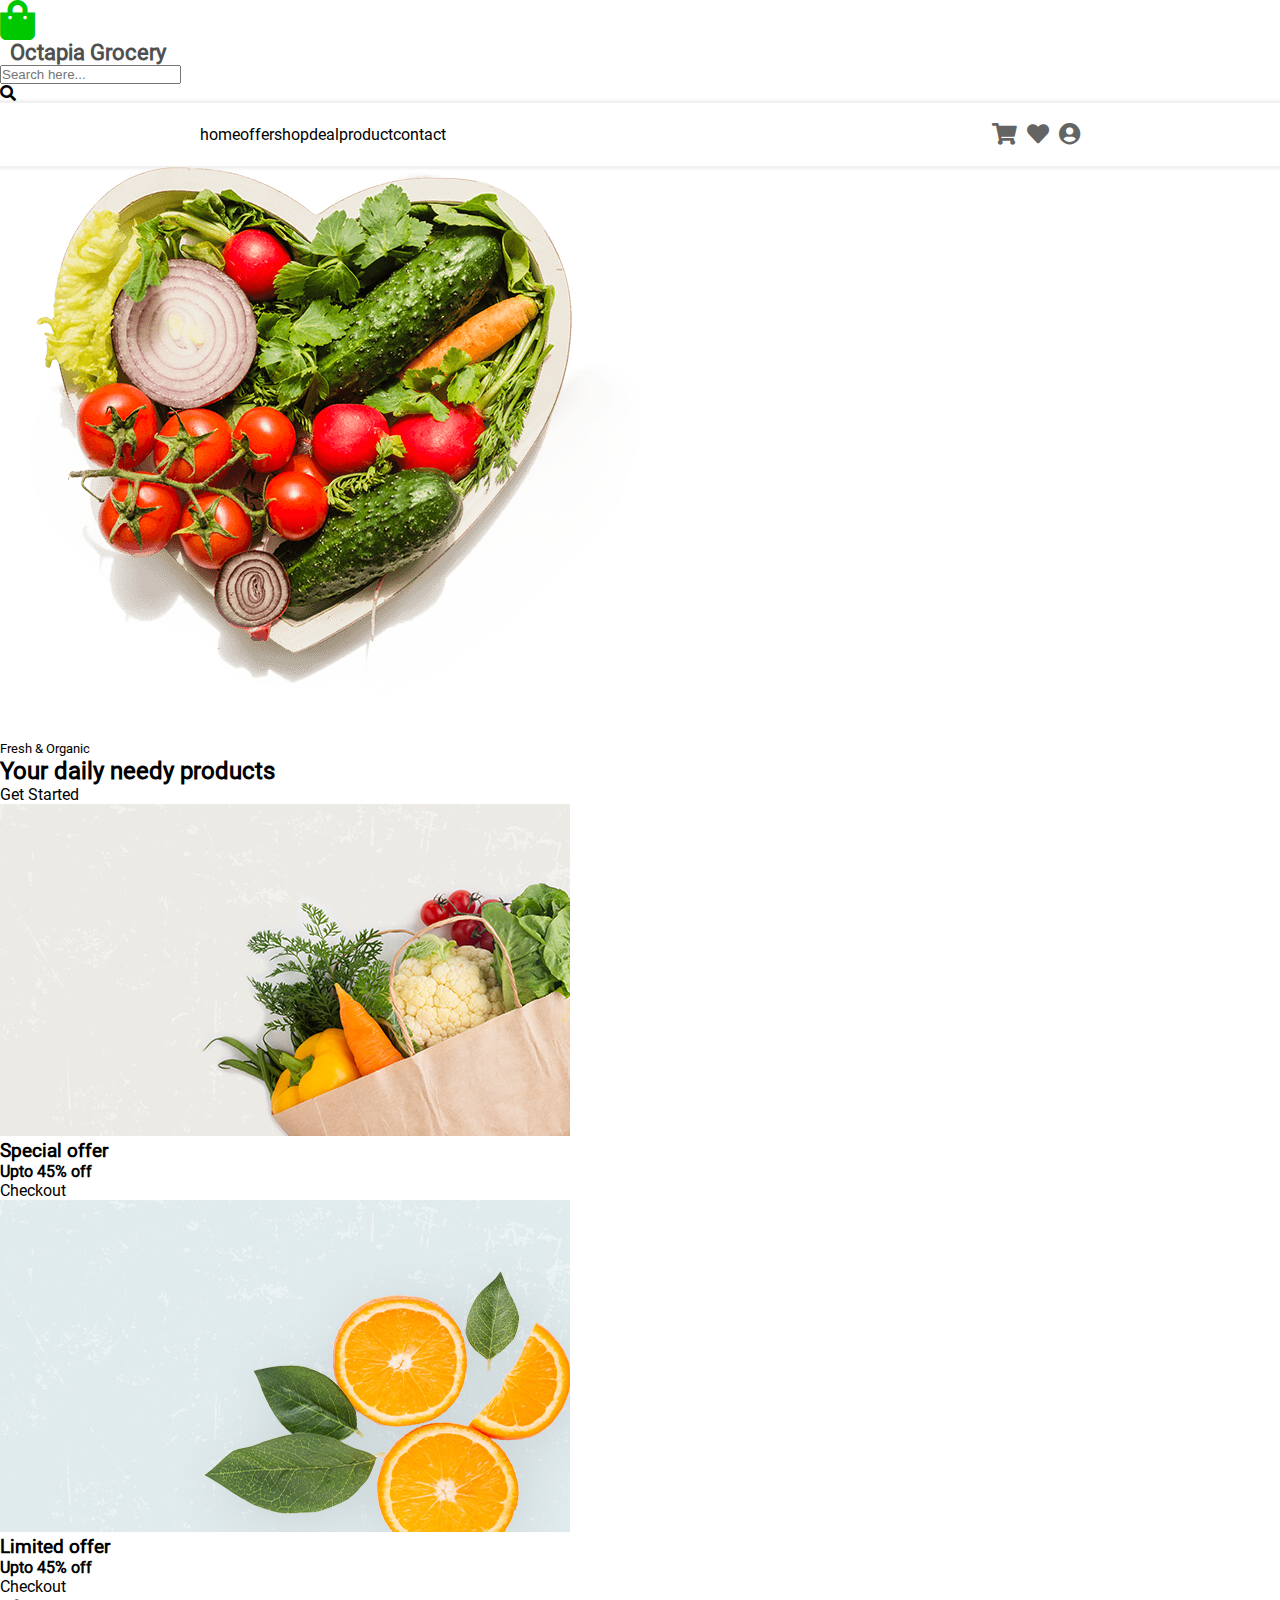
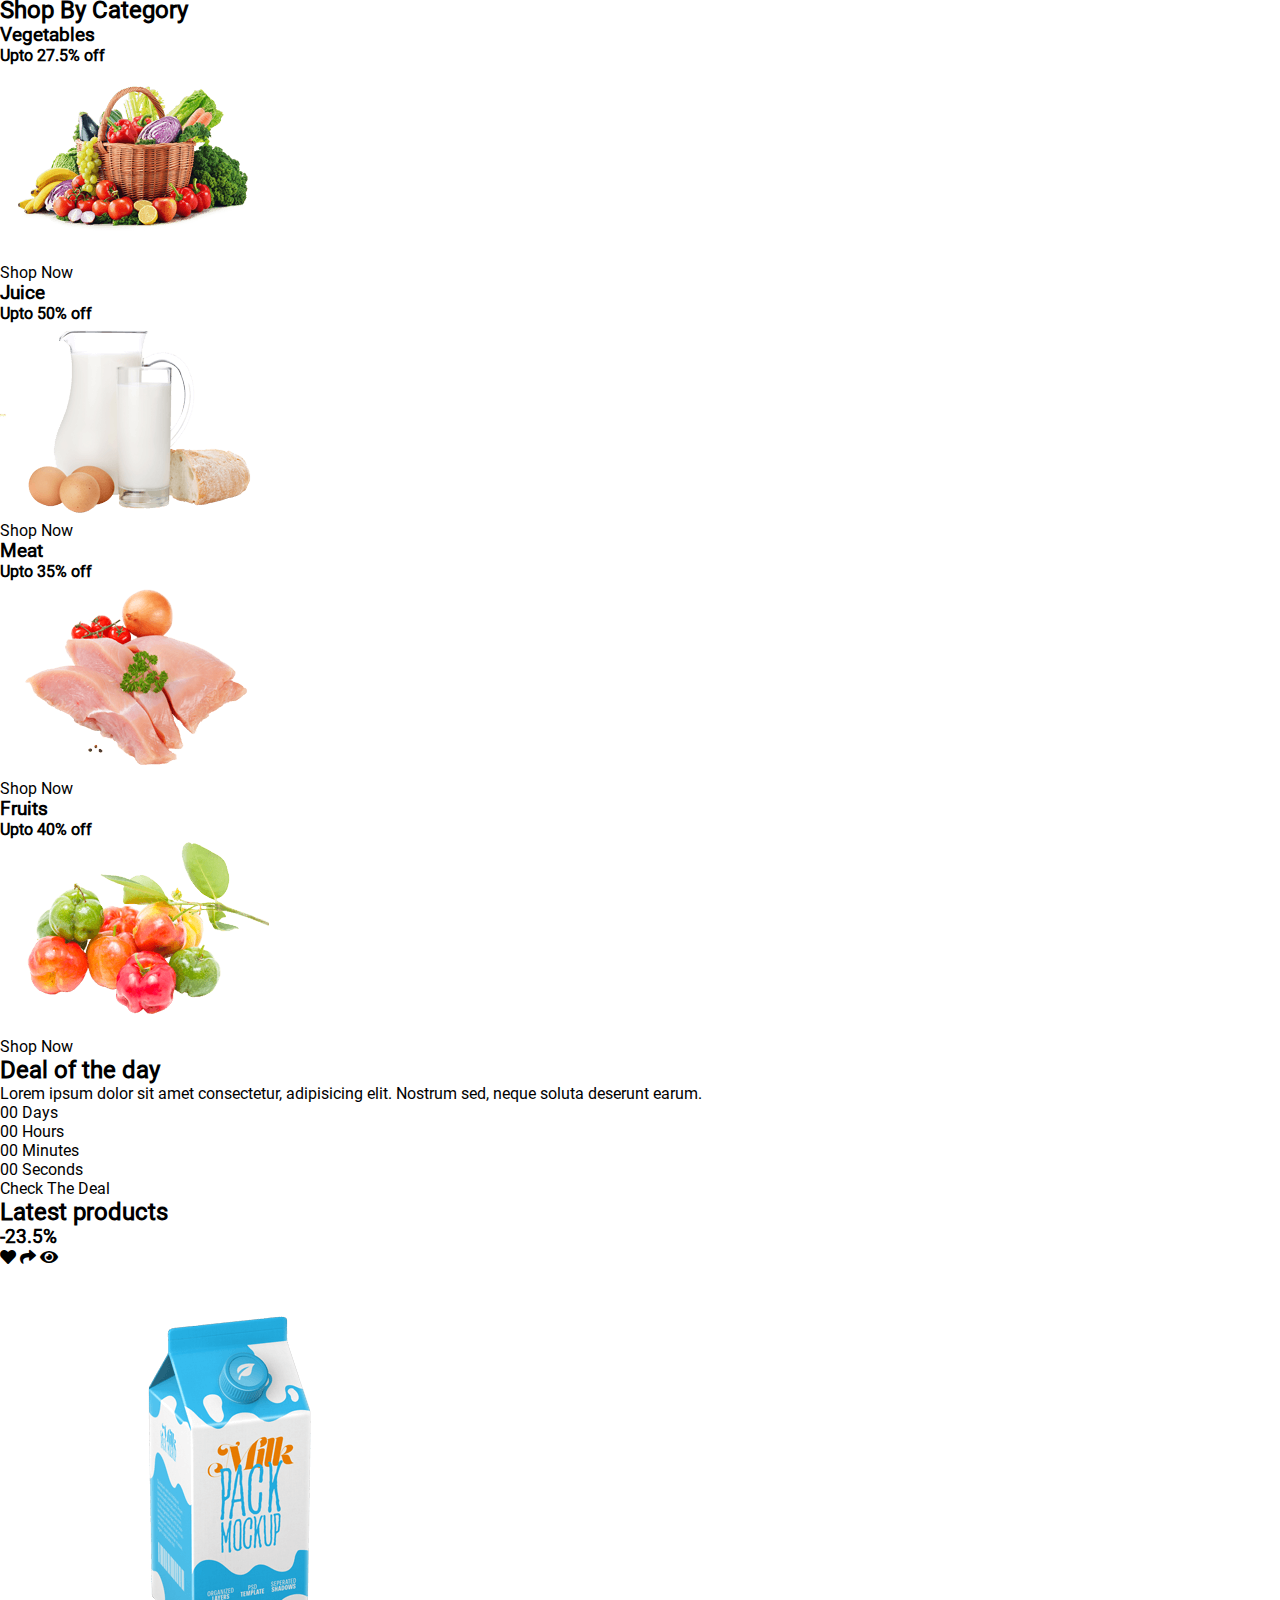
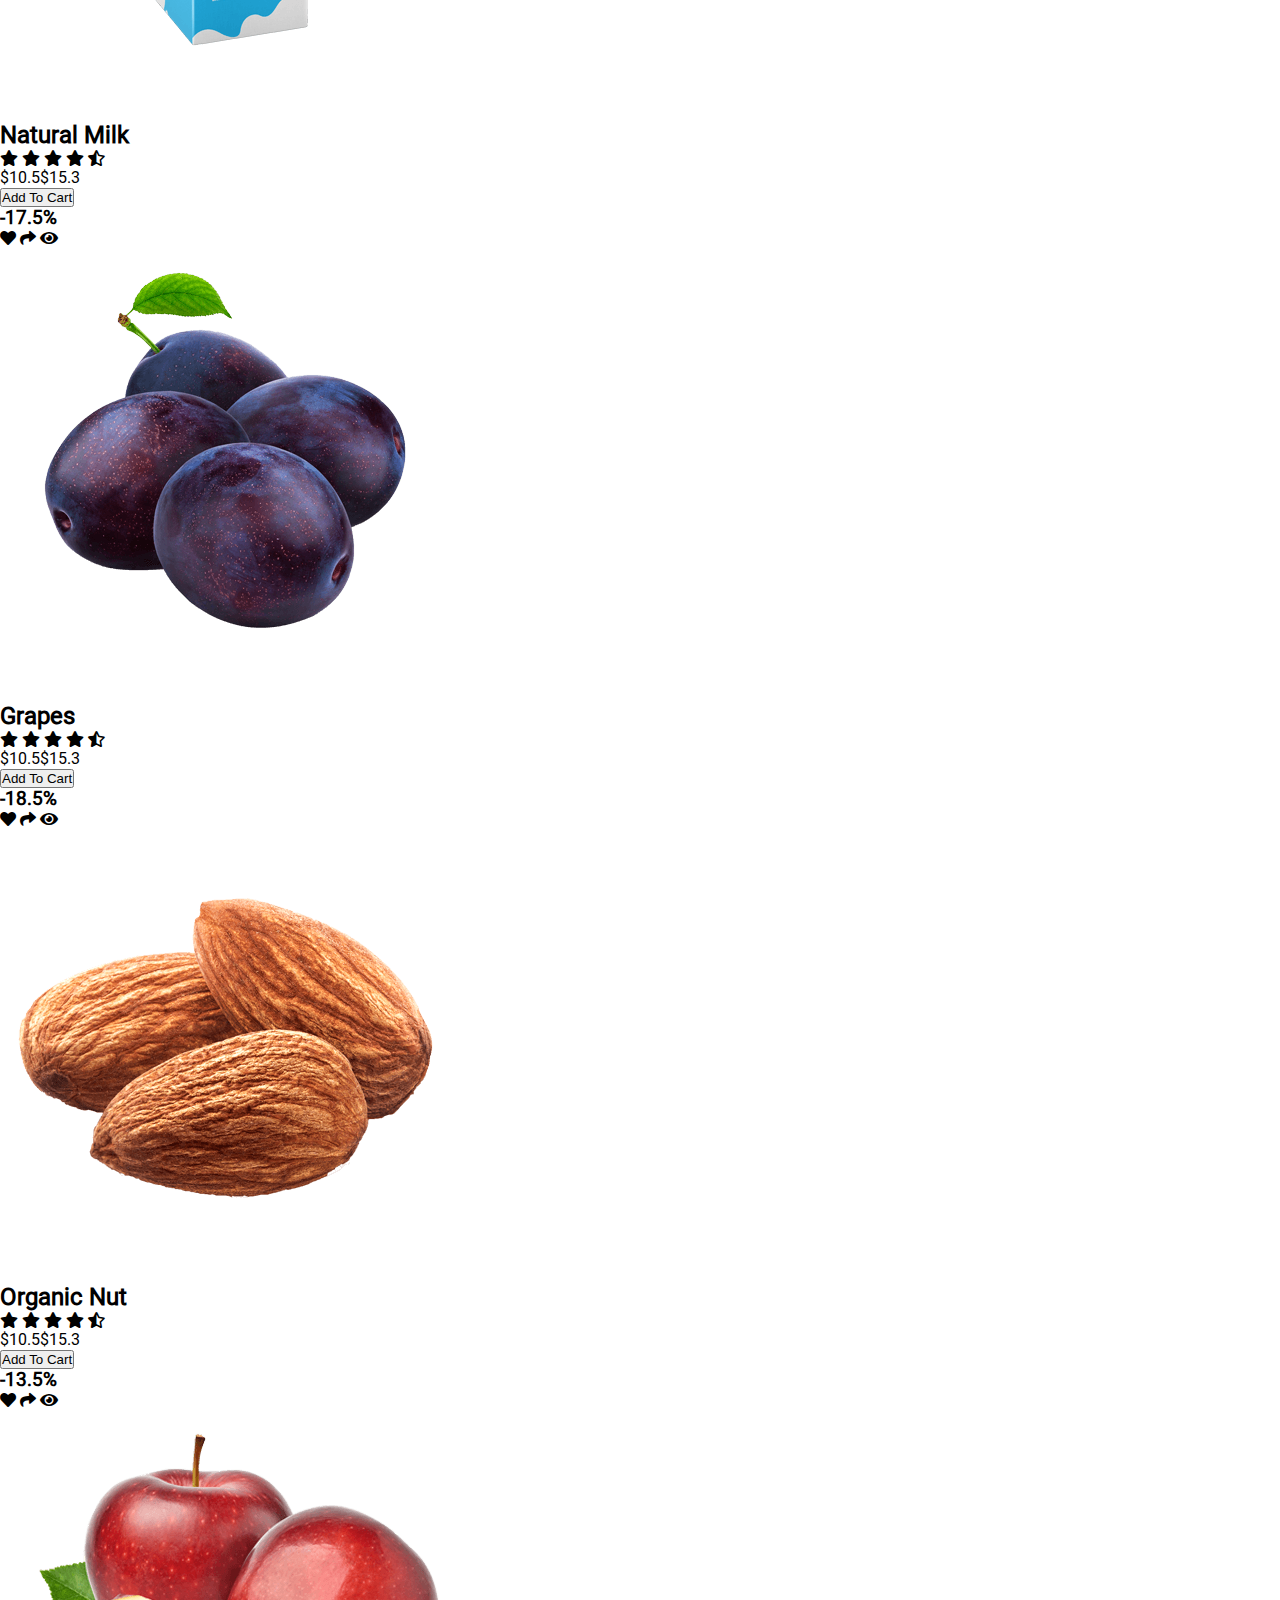
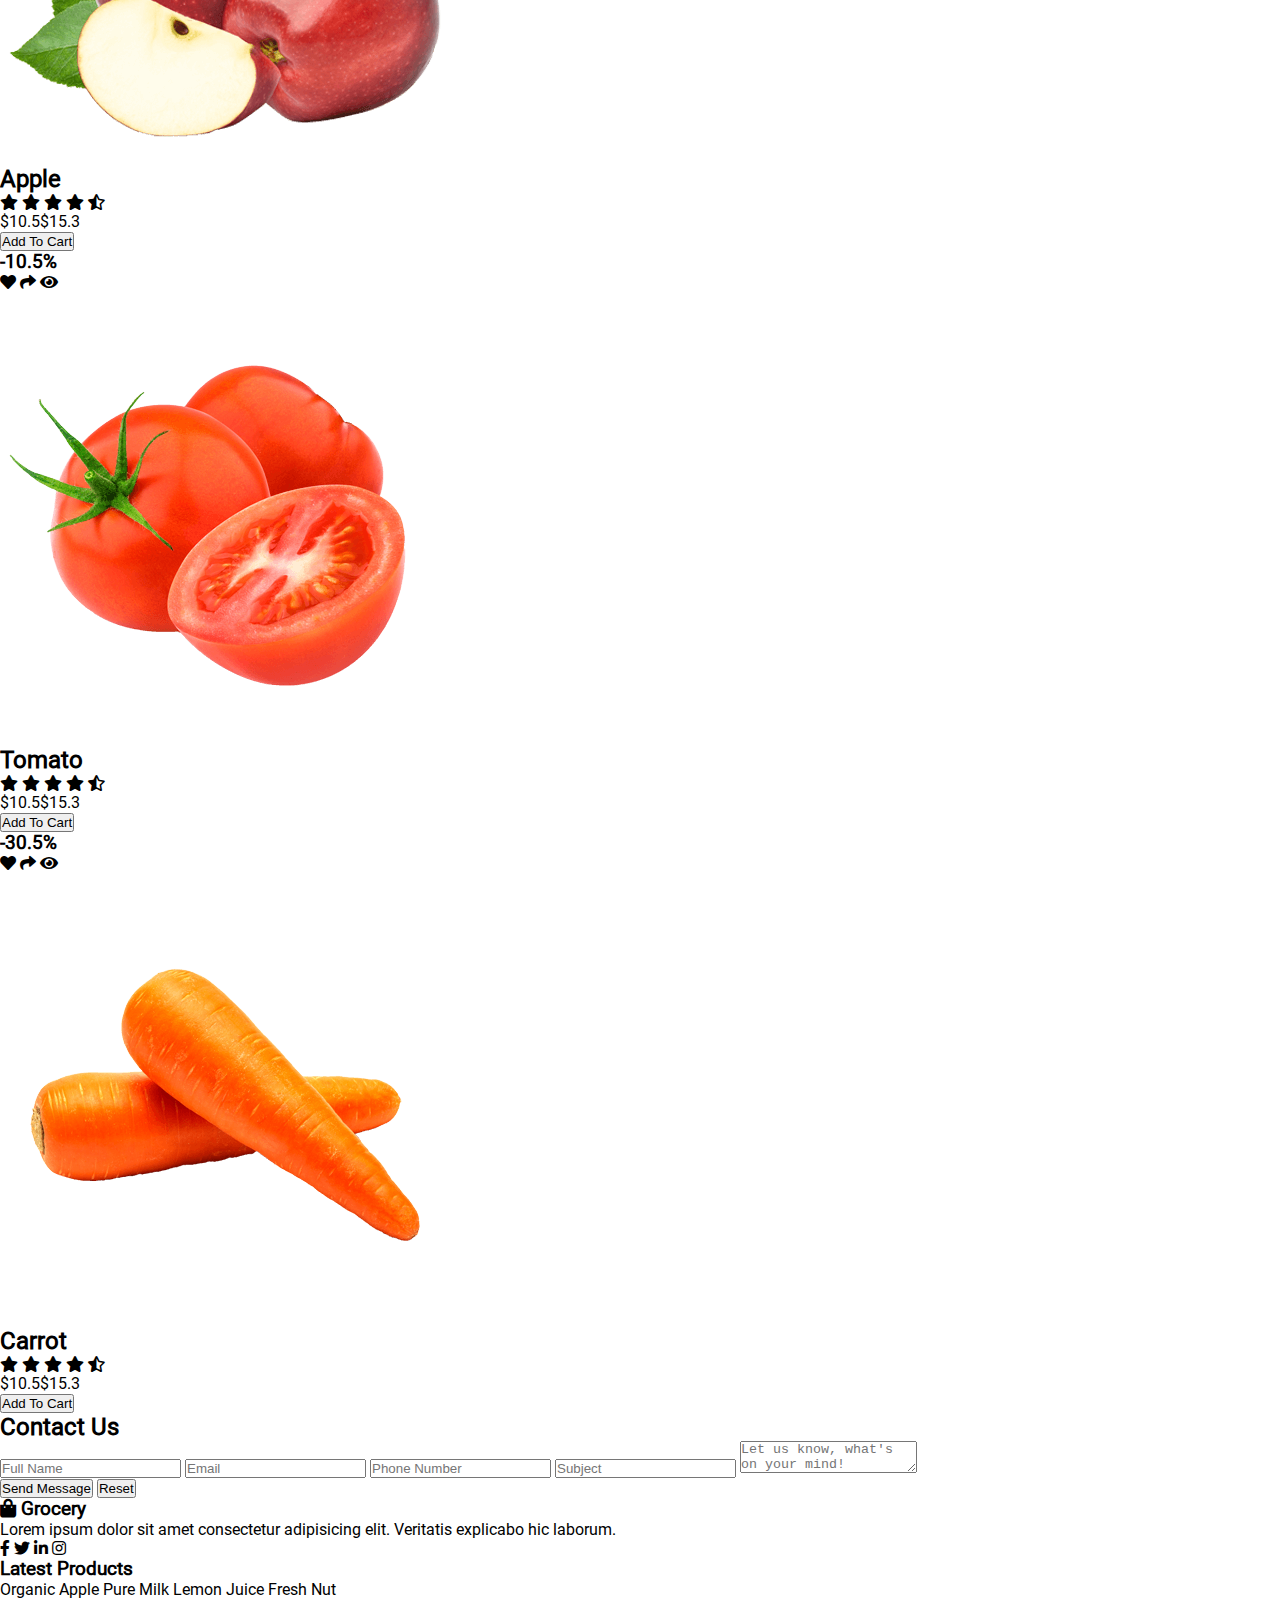
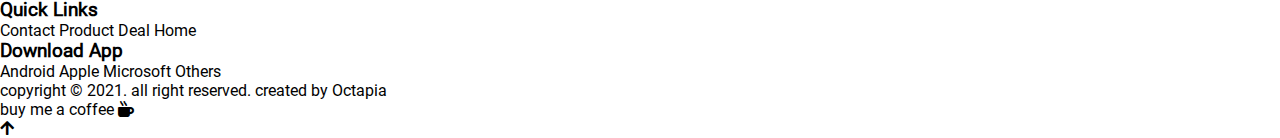
<file: index.html>
<!DOCTYPE html>
<html lang="en">
  <head>
    <meta charset="UTF-8" />
    <meta http-equiv="X-UA-Compatible" content="IE=edge" />
    <meta name="viewport" content="width=device-width, initial-scale=1.0" />
    <title>Grocery Landing Page Using HTML,CSS,JS - Octapia</title>
    <link rel="icon" type="image/png" href="./images/favicon.png" />
    <!-- Styles -->
    <link rel="stylesheet" href="./css/fontawesome.min.css" />
    <link rel="stylesheet" href="./css/default.css" />
    <link rel="stylesheet" href="./css/style.css" />
    <link rel="stylesheet" href="./css/responsive.css" />
  </head>
  <body>
    <!-- Header Section -->
    <section class="header">
      <a href="./" class="logo">
        <i class="fas fa-shopping-bag icon"></i>
        <h1 class="logoTitle">Octapia Grocery</h1>
      </a>

      <form action="" class="searchForm">
        <input
          type="search"
          name="search"
          id="search"
          class="searchBox"
          placeholder="Search here..."
        />
        <label for="search" class="searchPointer"
          ><i class="fas fa-search icon"></i
        ></label>
      </form>
      <div class="mobileMenuHandler">
        <i class="fas fa-bars icon"></i>
      </div>
    </section>
    <!-- End: Header Section -->
    <!-- Navbar Section -->
    <section class="navbar" id="navbar">
      <nav class="navbarContainer">
        <a class="navLink active" href="#home">home</a>
        <a class="navLink" href="#banner">offer</a>
        <a class="navLink" href="#category">shop</a>
        <a class="navLink" href="#deal">deal</a>
        <a class="navLink" href="#product">product</a>
        <a class="navLink" href="#contact">contact</a>
      </nav>
      <div class="iconContainer">
        <a href="/#cart" class="iconLink" title="Shopping Cart">
          <i class="fa fas fa-shopping-cart icon"></i>
        </a>
        <a href="/#fevorite" class="iconLink" title="My Favorite">
          <i class="fas fa-heart icon"></i>
        </a>
        <a href="/#login" class="iconLink" title="User Login">
          <i class="fas fa-user-circle icon"></i>
        </a>
      </div>
    </section>
    <!-- End: Navbar Section -->
    <!-- Home Section -->
    <section id="home" class="home">
      <div class="container">
        <figure class="figure">
          <img class="img" src="./images/home-img.png" alt="home-img" />
        </figure>
        <article class="content">
          <small class="subTitle">Fresh & Organic</small>
          <h2 class="title">Your daily needy products</h2>
          <a href="#" class="btn">Get Started</a>
        </article>
      </div>
    </section>
    <!-- End Home Section -->

    <!-- Banner Section -->

    <section id="banner" class="banner">
      <div class="container">
        <div class="box">
          <figure class="figure">
            <img src="./images/banner-1.jpg" alt="banner" class="img" />
          </figure>
          <div class="content">
            <h3 class="title">Special offer</h3>
            <h4 class="subTitle">Upto 45% off</h4>
            <a href="#" class="btn">Checkout</a>
          </div>
        </div>
        <div class="box">
          <figure class="figure">
            <img src="./images/banner-2.jpg" alt="banner" class="img" />
          </figure>
          <div class="content">
            <h3 class="title">Limited offer</h3>
            <h4 class="subTitle">Upto 45% off</h4>
            <a href="#" class="btn">Checkout</a>
          </div>
        </div>
      </div>
    </section>
    <!-- End: Banner Section -->
    <!-- Category Section -->

    <section id="category" class="category">
      <h2 class="sectionTitle">Shop By <span>Category</span></h2>
      <div class="container">
        <div class="box">
          <div class="content">
            <h3 class="title">Vegetables</h3>
            <h4 class="subTitle">Upto 27.5% off</h4>
          </div>
          <figure class="figure">
            <img src="./images/category-1.png" alt="banner" class="img" />
          </figure>
          <a href="#" class="btn">Shop Now</a>
        </div>
        <div class="box">
          <div class="content">
            <h3 class="title">Juice</h3>
            <h4 class="subTitle">Upto 50% off</h4>
          </div>
          <figure class="figure">
            <img src="./images/category-2.png" alt="banner" class="img" />
          </figure>
          <a href="#" class="btn">Shop Now</a>
        </div>
        <div class="box">
          <div class="content">
            <h3 class="title">Meat</h3>
            <h4 class="subTitle">Upto 35% off</h4>
          </div>
          <figure class="figure">
            <img src="./images/category-3.png" alt="banner" class="img" />
          </figure>
          <a href="#" class="btn">Shop Now</a>
        </div>
        <div class="box">
          <div class="content">
            <h3 class="title">Fruits</h3>
            <h4 class="subTitle">Upto 40% off</h4>
          </div>
          <figure class="figure">
            <img src="./images/category-4.png" alt="banner" class="img" />
          </figure>
          <a href="#" class="btn">Shop Now</a>
        </div>
      </div>
    </section>
    <!-- End: Category Section -->

    <!-- Deal Of The Day Section -->
    <section class="deal" id="deal">
      <div class="container">
        <h2 class="title">Deal of the day</h2>

        <p class="dealInfo">
          Lorem ipsum dolor sit amet consectetur, adipisicing elit. Nostrum sed,
          neque soluta deserunt earum.
        </p>
        <div class="boxContainer">
          <div class="box">
            <span class="counter" id="days"> 00 </span>
            <span class="boxTitle">Days</span>
          </div>
          <div class="box">
            <span class="counter" id="hours"> 00 </span>
            <span class="boxTitle">Hours</span>
          </div>
          <div class="box">
            <span class="counter" id="minutes"> 00 </span>
            <span class="boxTitle">Minutes</span>
          </div>
          <div class="box">
            <span class="counter" id="seconds"> 00 </span>
            <span class="boxTitle">Seconds</span>
          </div>
        </div>
        <a href="#" class="btn">Check The Deal</a>
      </div>
    </section>

    <!-- End: Deal Of The Day Section -->
    <!--  Product Section -->

    <section id="product" class="product">
      <h2 class="sectionTitle">Latest <span>products</span></h2>
      <div class="container">
        <div class="box">
          <h3 class="discount">-23.5%</h3>
          <div class="icons">
            <i class="fas fa-heart icon"></i>
            <i class="fas fa-share icon"></i>
            <i class="fas fa-eye icon"></i>
          </div>
          <figure class="figure">
            <img src="./images/product-4.png" alt="product-1" class="img" />
          </figure>
          <h2 class="title">Natural Milk</h2>
          <div class="rating">
            <i class="fas fa-star"></i>
            <i class="fas fa-star"></i>
            <i class="fas fa-star"></i>
            <i class="fas fa-star"></i>
            <i class="fas fa-star-half-alt"></i>
          </div>
          <div class="price">
            <span class="present">$10.5</span
            ><span class="previous">$15.3</span>
          </div>

          <button type="button" class="btn">Add To Cart</button>
        </div>
        <!-- /.box -->
        <div class="box">
          <h3 class="discount">-17.5%</h3>
          <div class="icons">
            <i class="fas fa-heart icon"></i>
            <i class="fas fa-share icon"></i>
            <i class="fas fa-eye icon"></i>
          </div>
          <figure class="figure">
            <img src="./images/product-5.png" alt="product-1" class="img" />
          </figure>
          <h2 class="title">Grapes</h2>
          <div class="rating">
            <i class="fas fa-star"></i>
            <i class="fas fa-star"></i>
            <i class="fas fa-star"></i>
            <i class="fas fa-star"></i>
            <i class="fas fa-star-half-alt"></i>
          </div>
          <div class="price">
            <span class="present">$10.5</span
            ><span class="previous">$15.3</span>
          </div>

          <button type="button" class="btn">Add To Cart</button>
        </div>
        <!-- /.box -->
        <div class="box">
          <h3 class="discount">-18.5%</h3>
          <div class="icons">
            <i class="fas fa-heart icon"></i>
            <i class="fas fa-share icon"></i>
            <i class="fas fa-eye icon"></i>
          </div>
          <figure class="figure">
            <img src="./images/product-6.png" alt="product-1" class="img" />
          </figure>
          <h2 class="title">Organic Nut</h2>
          <div class="rating">
            <i class="fas fa-star"></i>
            <i class="fas fa-star"></i>
            <i class="fas fa-star"></i>
            <i class="fas fa-star"></i>
            <i class="fas fa-star-half-alt"></i>
          </div>
          <div class="price">
            <span class="present">$10.5</span
            ><span class="previous">$15.3</span>
          </div>

          <button type="button" class="btn">Add To Cart</button>
        </div>
        <!-- /.box -->
        <div class="box">
          <h3 class="discount">-13.5%</h3>
          <div class="icons">
            <i class="fas fa-heart icon"></i>
            <i class="fas fa-share icon"></i>
            <i class="fas fa-eye icon"></i>
          </div>
          <figure class="figure">
            <img src="./images/product-7.png" alt="product-1" class="img" />
          </figure>
          <h2 class="title">Apple</h2>
          <div class="rating">
            <i class="fas fa-star"></i>
            <i class="fas fa-star"></i>
            <i class="fas fa-star"></i>
            <i class="fas fa-star"></i>
            <i class="fas fa-star-half-alt"></i>
          </div>
          <div class="price">
            <span class="present">$10.5</span
            ><span class="previous">$15.3</span>
          </div>

          <button type="button" class="btn">Add To Cart</button>
        </div>
        <!-- /.box -->
        <div class="box">
          <h3 class="discount">-10.5%</h3>
          <div class="icons">
            <i class="fas fa-heart icon"></i>
            <i class="fas fa-share icon"></i>
            <i class="fas fa-eye icon"></i>
          </div>
          <figure class="figure">
            <img src="./images/product-2.png" alt="product-1" class="img" />
          </figure>
          <h2 class="title">Tomato</h2>
          <div class="rating">
            <i class="fas fa-star"></i>
            <i class="fas fa-star"></i>
            <i class="fas fa-star"></i>
            <i class="fas fa-star"></i>
            <i class="fas fa-star-half-alt"></i>
          </div>
          <div class="price">
            <span class="present">$10.5</span
            ><span class="previous">$15.3</span>
          </div>

          <button type="button" class="btn">Add To Cart</button>
        </div>
        <!-- /.box -->
        <div class="box">
          <h3 class="discount">-30.5%</h3>
          <div class="icons">
            <i class="fas fa-heart icon"></i>
            <i class="fas fa-share icon"></i>
            <i class="fas fa-eye icon"></i>
          </div>
          <figure class="figure">
            <img src="./images/product-9.png" alt="product-1" class="img" />
          </figure>
          <h2 class="title">Carrot</h2>
          <div class="rating">
            <i class="fas fa-star"></i>
            <i class="fas fa-star"></i>
            <i class="fas fa-star"></i>
            <i class="fas fa-star"></i>
            <i class="fas fa-star-half-alt"></i>
          </div>
          <div class="price">
            <span class="present">$10.5</span
            ><span class="previous">$15.3</span>
          </div>

          <button type="button" class="btn">Add To Cart</button>
        </div>
        <!-- /.box -->
      </div>
      <!-- /.container -->
    </section>
    <!-- /.product -->

    <!-- Contact us -->

    <section class="contact" id="contact">
      <h2 class="sectionTitle">Contact <span>Us</span></h2>
      <form method="post" class="form" action="./">
        <input
          type="text"
          id="name"
          name="name"
          class="input"
          placeholder="Full Name"
        />
        <input
          type="text"
          id="email"
          name="email"
          class="input"
          placeholder="Email"
        />
        <input
          type="number"
          id="mobile"
          name="mobile"
          class="input"
          placeholder="Phone Number"
        />
        <input
          type="text"
          id="subject"
          name="subject"
          class="input"
          placeholder="Subject"
        />
        <textarea
          id="message"
          name="message"
          class="input"
          placeholder="Let us know, what's on your mind!"
        ></textarea>
        <div class="submit">
          <input type="submit" value="Send Message" class="btn" />
          <input type="reset" value="Reset" class="btn" />
        </div>
      </form>
    </section>
    <!-- End: Contact us -->

    <!-- Footer section -->

    <section class="footer" id="footer">
      <div class="container">
        <div class="box">
          <h3 class="title">
            <i class="fas fa-shopping-bag icon"></i>
            Grocery
          </h3>
          <div class="boxContent">
            <p class="info">
              Lorem ipsum dolor sit amet consectetur adipisicing elit. Veritatis
              explicabo hic laborum.
            </p>
            <nav class="links social">
              <a href="./" class="link" title="Facebook">
                <i class="icon fab fa-facebook-f"></i>
              </a>
              <a href="./" class="link" title="Twitter">
                <i class="icon fab fa-twitter"></i>
              </a>
              <a href="./" class="link" title="Linkedin">
                <i class="icon fab fa-linkedin-in"></i>
              </a>
              <a href="./" class="link" title="Instagram">
                <i class="icon fab fa-instagram"></i>
              </a>
            </nav>
          </div>
        </div>
        <!-- /.box -->
        <div class="box">
          <h3 class="title">Latest <span>Products</span></h3>
          <div class="boxContent">
            <nav class="links">
              <a href="./#contact" class="link">Organic Apple</a>
              <a href="./#product" class="link">Pure Milk</a>
              <a href="./#deal" class="link">Lemon Juice</a>
              <a href="./#home" class="link">Fresh Nut</a>
            </nav>
          </div>
        </div>
        <!-- /.box -->
        <div class="box">
          <h3 class="title">Quick <span> Links</span></h3>
          <div class="boxContent">
            <nav class="links">
              <a href="./#contact" class="link">Contact</a>
              <a href="./#product" class="link">Product</a>
              <a href="./#deal" class="link">Deal</a>
              <a href="./#home" class="link">Home</a>
            </nav>
          </div>
        </div>
        <!-- /.box -->

        <div class="box">
          <h3 class="title">Download <span> App</span></h3>
          <div class="boxContent">
            <nav class="links">
              <a href="./" class="link">Android</a>
              <a href="./" class="link">Apple</a>
              <a href="./" class="link">Microsoft</a>
              <a href="./" class="link">Others</a>
            </nav>
          </div>
        </div>
        <!-- /.box -->
      </div>
      <!-- /.container -->
      <div class="copyright">
        <p class="content">
          copyright &copy; 2021. all right reserved. created by
          <a
            href="https://www.upwork.com/agencies/~011335ddde8074293a"
            target="_blank"
            class="brand"
            >Octapia</a
          >
        </p>
        <p class="supportUs">
          buy me a coffee
          <a
            href="https://www.upwork.com/agencies/~011335ddde8074293a"
            target="_blank"
            ><i class="fas fa-mug-hot icon"></i
          ></a>
        </p>
      </div>
    </section>
    <!-- /.footer -->
    <!-- End: Footer section -->

    <!-- Goto Top section -->
    <section class="gotoTop" id="gotoTop">
      <i class="fas fa-arrow-up icon" title="Goto Top"></i>
    </section>
    <!-- End: Goto Top section -->
    <!-- Scripts  -->
    <script src="./js/main.js"></script>
  </body>
</html>
</file>
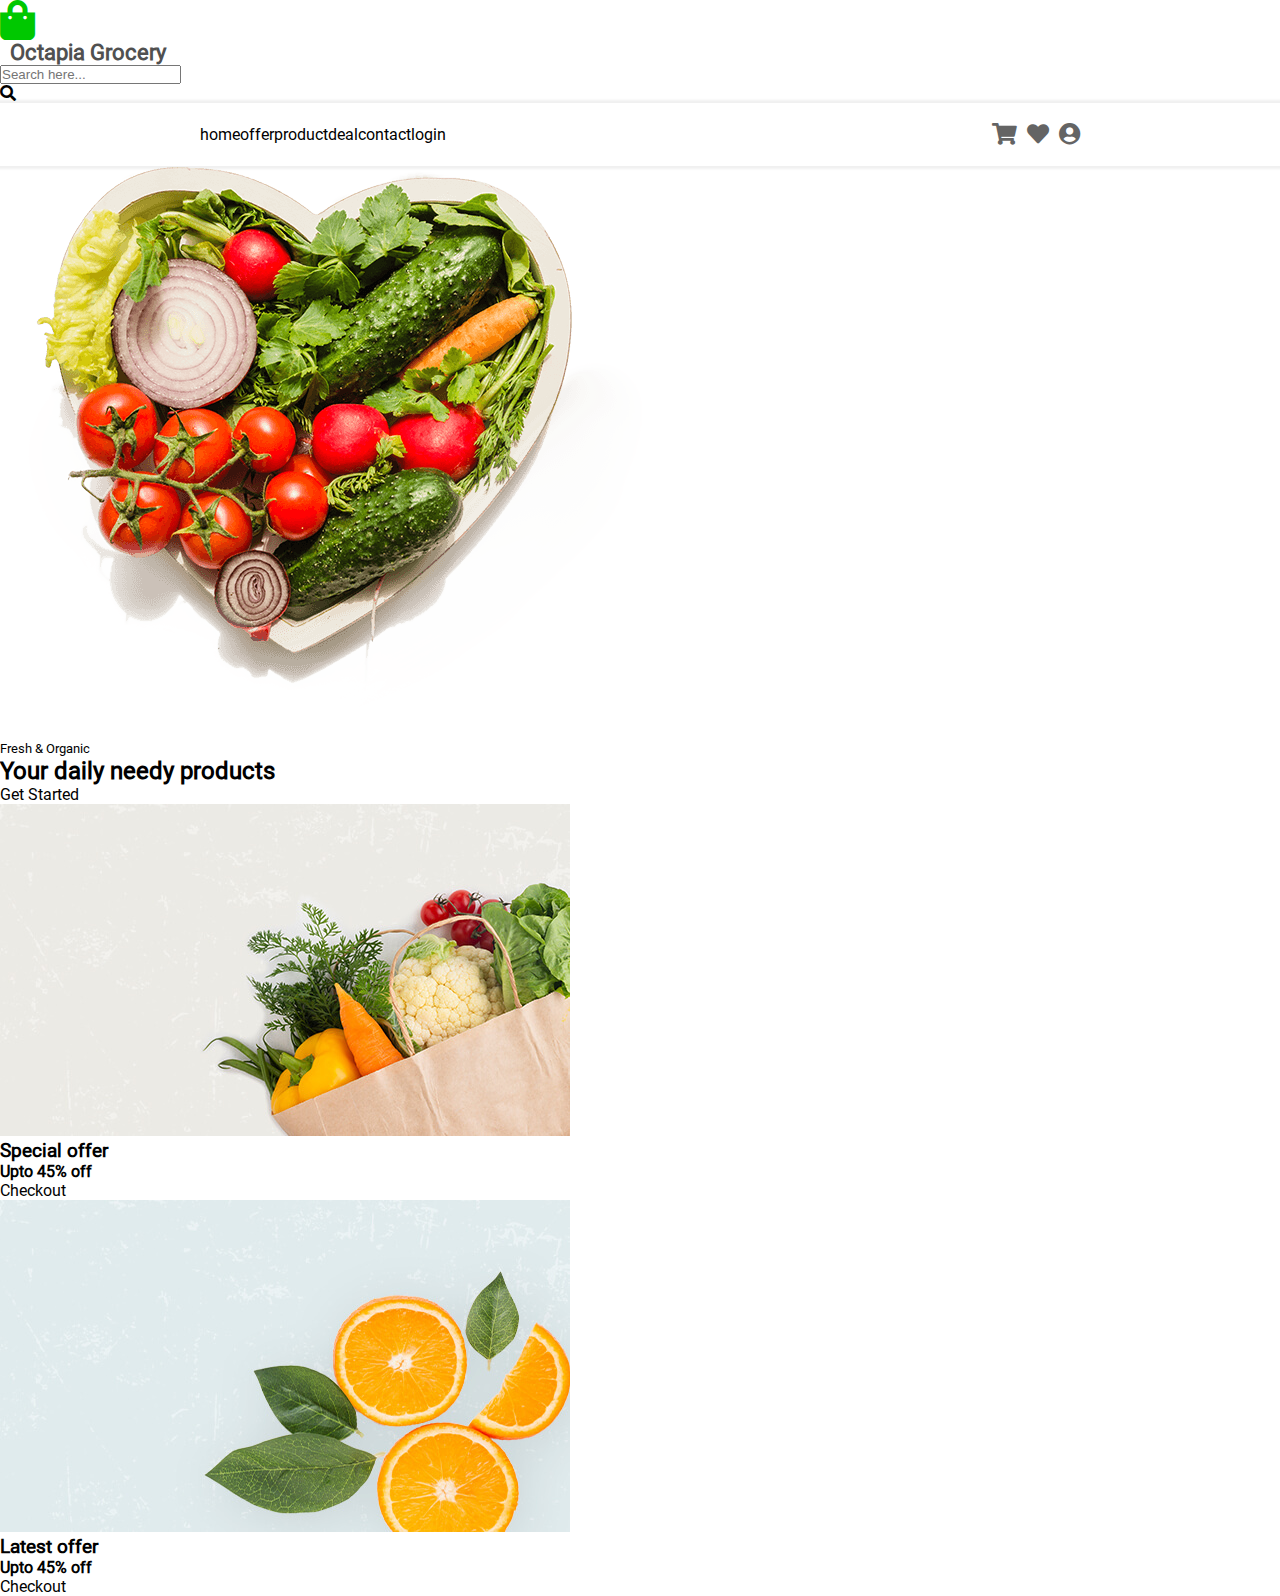
<file: home.html>
<!DOCTYPE html>
<html lang="en">
  <head>
    <meta charset="UTF-8" />
    <meta http-equiv="X-UA-Compatible" content="IE=edge" />
    <meta name="viewport" content="width=device-width, initial-scale=1.0" />
    <title>Grocery Landing Page Using HTML,CSS,JS - Octapia</title>
    <link rel="icon" type="image/png" href="./images/favicon.png" />
    <!-- Styles -->
    <link rel="stylesheet" href="./css/fontawesome.min.css" />
    <link rel="stylesheet" href="./css/default.css" />
    <link rel="stylesheet" href="./css/style.css" />
    <link rel="stylesheet" href="./css/responsive.css" />
  </head>
  <body>
    <section class="header">
      <a href="./" class="logo">
        <i class="fas fa-shopping-bag icon"></i>
        <h1 class="logoTitle">Octapia Grocery</h1>
      </a>

      <form action="" class="searchForm">
        <input
          type="search"
          name="search"
          id="search"
          class="searchBox"
          placeholder="Search here..."
        />
        <label for="search" class="searchPointer"
          ><i class="fas fa-search icon"></i
        ></label>
      </form>
      <div class="mobileMenuHandler">
        <i class="fas fa-bars icon"></i>
      </div>
    </section>
    <section class="navbar" id="navbar">
      <nav class="navbarContainer">
        <a class="navLink" href="#home">home</a>
        <a class="navLink" href="#banner">offer</a>
        <a class="navLink" href="#product">product</a>
        <a class="navLink" href="#deal">deal</a>
        <a class="navLink" href="#contact">contact</a>
        <a class="navLink" href="#login">login</a>
      </nav>
      <div class="iconContainer">
        <a href="/#cart" class="iconLink" title="Shopping Cart">
          <i class="fa fas fa-shopping-cart icon"></i>
        </a>
        <a href="/#fevorite" class="iconLink" title="My Favorite">
          <i class="fas fa-heart icon"></i>
        </a>
        <a href="/#login" class="iconLink" title="User Login">
          <i class="fas fa-user-circle icon"></i>
        </a>
      </div>
    </section>
    <section id="home" class="home">
      <div class="container">
        <figure class="image">
          <img class="img" src="./images/home-img.png" alt="home-img" />
        </figure>
        <article class="content">
          <small class="subTitle">Fresh & Organic</small>
          <h2 class="title">Your daily needy products</h2>
          <a href="#" class="btn">Get Started</a>
        </article>
      </div>
    </section>

    <!-- Banner Section -->

    <section id="banner" class="banner">
      <div class="container">
        <div class="box">
          <figure class="figure">
            <img src="./images/banner-1.jpg" alt="banner" class="img" />
          </figure>
          <div class="content">
            <h3 class="title">Special offer</h3>
            <h4 class="subTitle">Upto 45% off</h4>
            <a href="#" class="btn">Checkout</a>
          </div>
        </div>
        <div class="box">
          <figure class="figure">
            <img src="./images/banner-2.jpg" alt="banner" class="img" />
          </figure>
          <div class="content">
            <h3 class="title">Latest offer</h3>
            <h4 class="subTitle">Upto 45% off</h4>
            <a href="#" class="btn">Checkout</a>
          </div>
        </div>
      </div>
    </section>
    <!-- End: Banner Section -->

    <!-- Scripts  -->
    <script src="./js/main.js"></script>
  </body>
</html>
</file>
<file: css/default.css>
@font-face {
  font-family: Roboto;
  src: url(../webfonts/Roboto-Regular.ttf);
}
:root {
  --red: rgb(255, 0, 0);
  --red200: rgb(200, 0, 0);
  --red150: rgb(150, 0, 0);
  --red100: rgb(100, 0, 0);
  --red50: rgb(50, 0, 0);
  --green: rgb(0, 255, 0);
  --green200: rgb(0, 200, 0);
  --green150: rgb(0, 150, 0);
  --green100: rgb(0, 100, 0);
  --green50: rgb(0, 50, 0);
  --blue: rgb(0, 0, 255);
  --blue200: rgb(0, 0, 200);
  --blue150: rgb(0, 0, 150);
  --blue100: rgb(0, 0, 100);
  --blue50: rgb(0, 0, 50);
  --black: rgb(0, 0, 0);
  --black10: rgb(10, 10, 10);
  --black20: rgb(20, 20, 20);
  --black30: rgb(30, 30, 30);
  --black40: rgb(40, 40, 40);
  --black50: rgb(50, 50, 50);
  --black80: rgb(80, 80, 80);
  --grey: rgb(100, 100, 100);
  --grey150: rgb(150, 150, 150);
  --grey200: rgb(200, 200, 200);
  --grey220: rgb(220, 220, 220);
  --grey240: rgb(240, 240, 240);
  --white: rgb(255, 255, 255);
}
::selection {
  background-color: var(--green100);
  color: var(--white);
}
* {
  box-sizing: border-box;
  margin: 0;
  padding: 0;
  transition: all 0.3s linear;
}
html {
  font-size: 10px;
  overflow-x: hidden;
  scroll-behavior: smooth;
  scroll-padding-top: 6rem;
}
body {
  font-size: 1.6rem;
  font-family: Roboto, Verdana, Geneva, Tahoma, sans-serif;
  color: var(--black);
}
ul {
  list-style: none;
}

a,
a:link {
  color: var(--black);
  font-size: inherit;
  font-weight: 400;
  text-decoration: none;
  cursor: pointer;
}
</file>
<file: css/style.css>
/** Header Style  **/
.header {
  display: flex;
  flex-direction: column;
  flex-wrap: wrap;
}
/* topbar  */
.topbar {
  display: flex;
  flex-direction: row;
  flex-wrap: wrap;
  justify-content: space-between;
  align-items: center;
  background: var(--grey240);
  padding: 1rem 20rem;
}
.logo a {
  display: flex;
  flex-wrap: wrap;
  flex-direction: row;
  align-items: center;
  justify-content: space-between;
}

.logo .icon {
  color: var(--green200);
  font-size: 4rem;
}
.logo .logoTitle {
  font-size: 2.2rem;
  margin-left: 1rem;
  font-weight: 600;
  color: var(--black80);
}
.searchBox {
  display: flex;
  flex-direction: row;
  flex-wrap: wrap;
  align-items: center;
}
.searchBox input[type="search"],
.searchBox input[type="search"]:focus {
  font-size: 2rem;
  padding: 2rem;
  border: 0.1rem solid var(--grey200);
  border-radius: 1rem 0 0 1rem;
  outline: none;
}
.searchBox input[type="search"]:focus {
  border-color: var(--green150);
}
.searchBox label {
  background: var(--green200);
  padding: 2rem;
  border-radius: 0 1rem 1rem 0;
  color: var(--white);
  font-size: 2.5rem;
}
.mobileMenuHandler {
  display: none;
}
/* navbar */
.navbar {
  background: var(--white);
  box-shadow: 0 0 0.2rem 0.3rem var(--grey240);
  padding: 2rem 20rem;
  display: flex;
  flex-direction: row;
  flex-wrap: wrap;
  justify-content: space-between;
  align-items: center;
}
.navbarContainer {
  display: flex;
  flex-wrap: wrap;
  flex-direction: row;
  flex: 9;
}
.navItem {
  display: inline-block;
  padding-right: 4rem;
  font-size: 1.8rem;
}
.iconContainer {
  flex: 1;
  display: flex;
  flex-direction: row;
  align-items: flex-end;
  justify-content: space-between;
}
.iconContainer .icon {
  font-size: 2.2rem;
  color: var(--grey);
}
.iconContainer .icon:nth-child(2) {
  color: var(--black50);
}
.iconContainer .icon:nth-child(3) {
  color: var(--black);
}
/** End: Header Style  **/
</file>
<file: css/responsive.css>
/* Header Style  */

@media screen and (max-width: 1100px) {
  .navbar,
  .topbar {
    padding: 1rem 5rem;
  }
}

@media screen and (max-width: 800px) {
  .navbar,
  .topbar {
    padding: 1rem 2rem;
  }
  .searchBox input[type="search"] {
    padding: 1.2rem 1rem;
    border-radius: 1rem 0 0 1rem;
  }
  .searchBox label {
    padding: 1.45rem;
    font-size: 2rem;
  }
  .navbarContainer {
    flex: 6;
  }
  .navItem {
    padding-right: 2.2rem;
    font-size: 1.7rem;
  }
  .iconContainer .icon {
    font-size: 1.8rem;
    color: var(--black80);
  }
}
@media screen and (max-width: 600px) {
  .logo .icon {
    font-size: 130%;
  }
  .logo .logoTitle {
    font-size: 120%;
  }
  .searchBox {
    display: none;
  }
  .mobileMenuHandler {
    display: inline-block;
  }
  .navbar {
    display: none;
  }
}

/* End : Header Style  */
</file>
